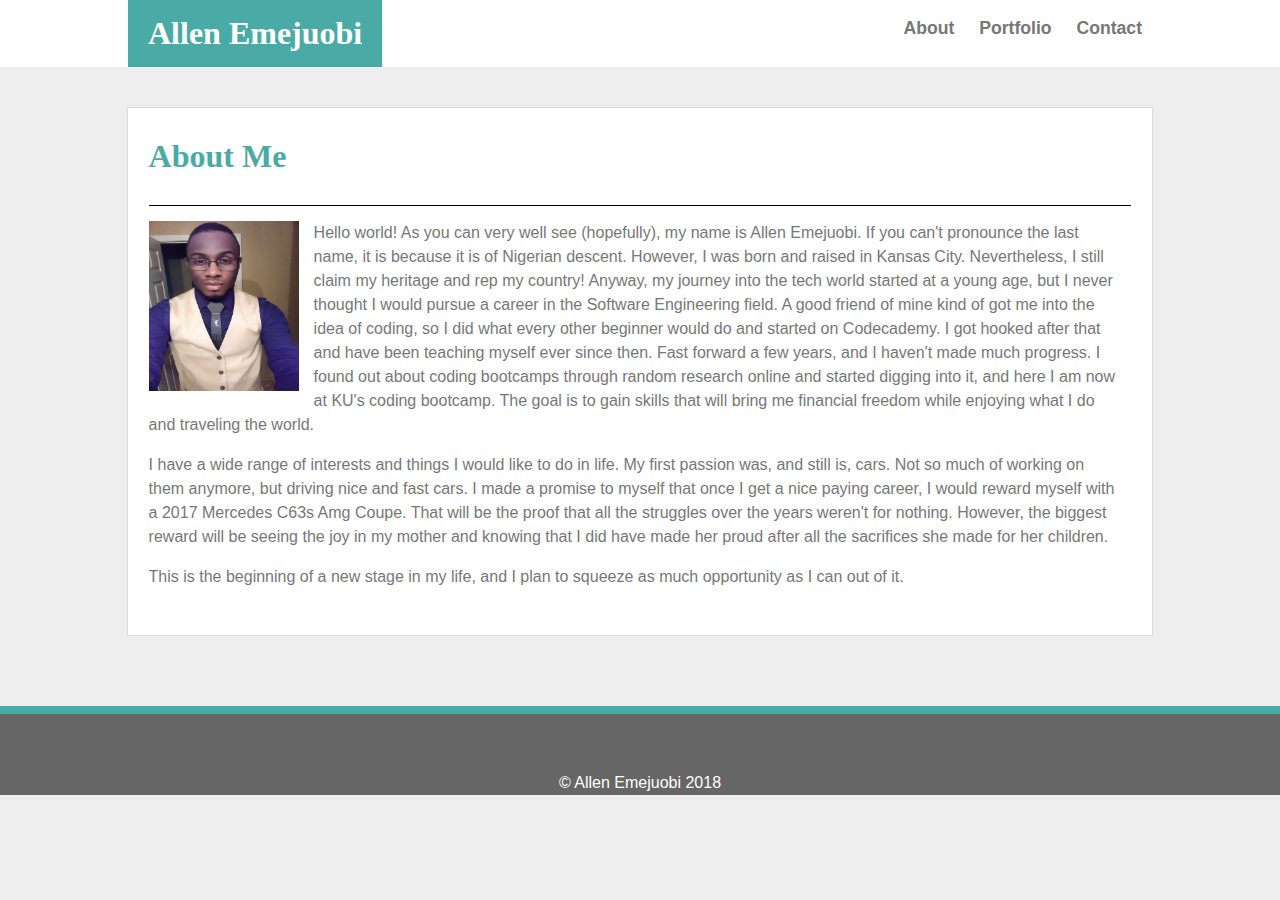
<file: index.html>
<!DOCTYPE html>
<html lang="en-us">

<head>
    <title>Home</title>
    <meta name="viewport" content="width=device-width, initial-scale=1">
    <link rel="stylesheet" type="text/css" href="assets/css/style.css">
</head>

<body>

    <div>
        <header class="clearfix">
            <h1 class="name">Allen Emejuobi</h1>
            <nav>
                <ul>
                    <li><a href="index.html">About</a></li>
                    <li><a href="portfolio.html">Portfolio</a></li>
                    <li><a href="contact.html">Contact</a></li>
                </ul>
            </nav>

        </header>
    </div>

    <div id="container">
        
        <h1 id="aboutMe" class="contentHead">About Me</h1>

        <div class="content">

            <img src="assets/images/allen.jpg" alt="allen" id="allen">
            
            <p>Hello world! As you can very well see (hopefully), my name is Allen Emejuobi. If you can't pronounce the last name, it is because it is of Nigerian descent. However, I was born and raised in Kansas City. Nevertheless, I still claim my heritage and rep my country! Anyway, my journey into the tech world started at a young age, but I never thought I would pursue a career in the Software Engineering field. A good friend of mine kind of got me into the idea of coding, so I did what every other beginner would do and started on Codecademy. I got hooked after that and have been teaching myself ever since then. Fast forward a few years, and I haven't made much progress. I found out about coding bootcamps through random research online and started digging into it, and here I am now at KU's coding bootcamp. The goal is to gain skills that will bring me financial freedom while enjoying what I do and traveling the world.</p>

            <p>I have a wide range of interests and things I would like to do in life. My first passion was, and still is, cars. Not so much of working on them anymore, but driving nice and fast cars. I made a promise to myself that once I get a nice paying career, I would reward myself with a 2017 Mercedes C63s Amg Coupe. That will be the proof that all the struggles over the years weren't for nothing. However, the biggest reward will be seeing the joy in my mother and knowing that I did have made her proud after all the sacrifices she made for her children.</p>

            <p>This is the beginning of a new stage in my life, and I plan to squeeze as much opportunity as I can out of it.</p>

        </div>

    </div>

    <footer>&copy Allen Emejuobi 2018</footer>
</body>

</html>
</file>
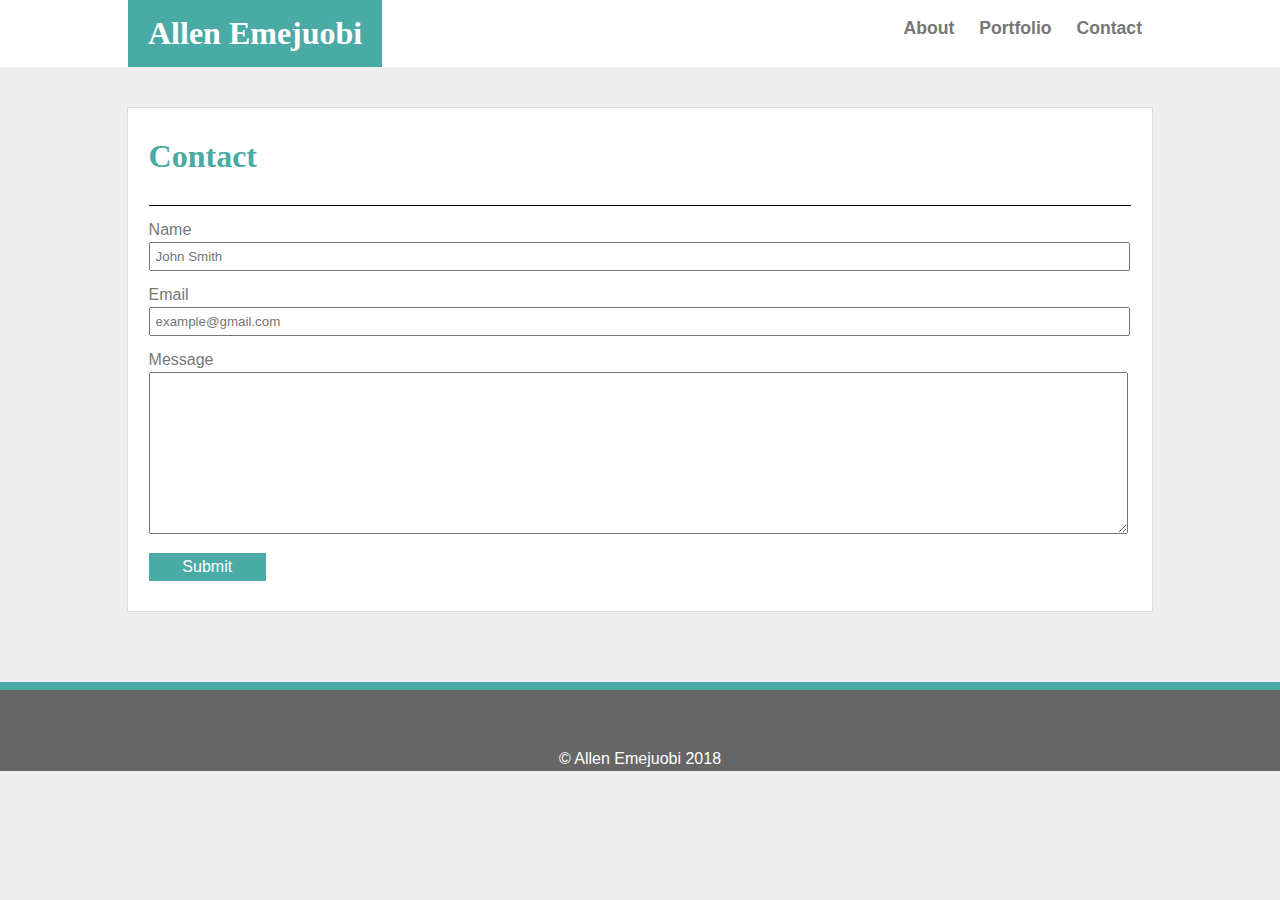
<file: contact.html>
<!DOCTYPE html>
<html lang="en-us">
    <head>
        <title>Home</title>
        <meta name="viewport" content="width=device-width, initial-scale=1">
        <link rel="stylesheet" type="text/css" href="assets/css/style.css">
    </head>
    <body>
        <header class="clearfix">
            <h1 class="name">Allen Emejuobi</h1>
            
            <nav>
                <ul>
                    <li><a href="index.html">About</a></li>
                    <li><a href="portfolio.html">Portfolio</a></li>
                    <li><a href="contact.html">Contact</a></li>
                </ul>
            </nav>
            
        </header>

        <div id="container">
            <h1 id="contact" class="contentHead">Contact</h1>

            <div class="content">
                <form>
                    Name<br/>
                    <input type="text" placeholder="John Smith"><br/>
                    Email<br/>
                    <input type="text" placeholder="example@gmail.com"><br/>
                    Message<br/>
                    <textarea rows="10" cols="100"></textarea><br/>
                    <div id="button">Submit</div>
                </form>
            </div>
        </div>

        <footer>&copy Allen Emejuobi 2018</footer>
    </body>
</html>
</file>
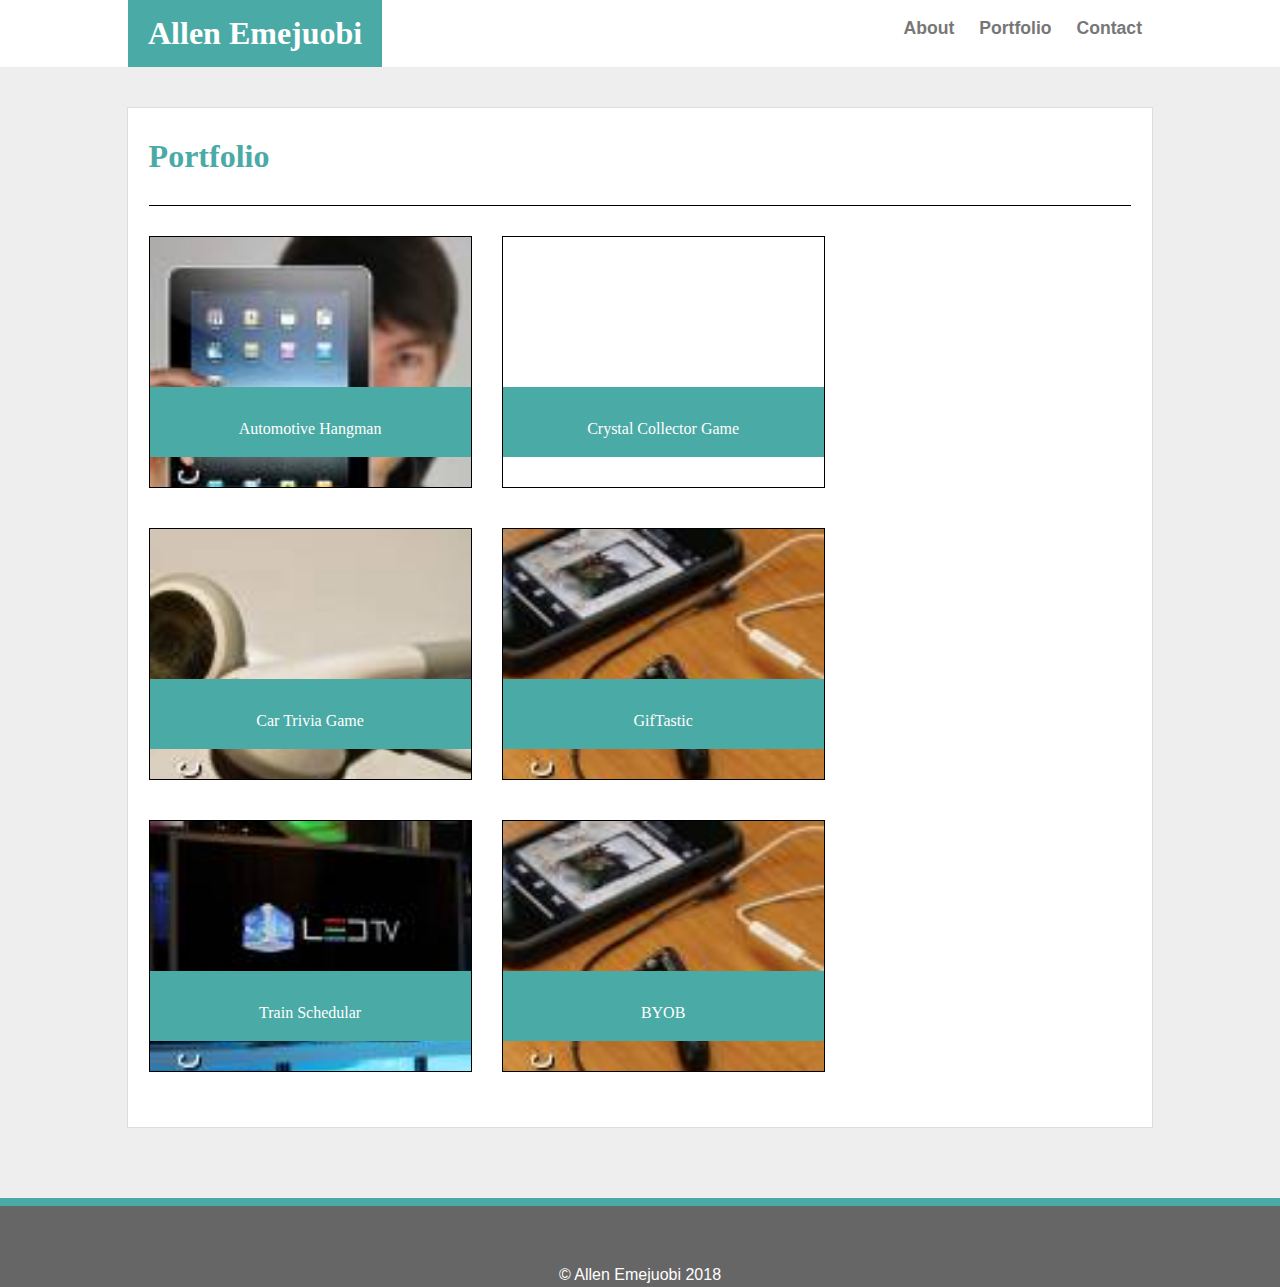
<file: portfolio.html>
<!DOCTYPE html>
<html lang="en-us">
    <head>
        <title>Home</title>
        <meta name="viewport" content="width=device-width, initial-scale=1">
        <link rel="stylesheet" type="text/css" href="assets/css/style.css">
    </head>
    <body>
        <header class="clearfix">
            <h1 class="name">Allen Emejuobi</h1>
            
            <nav>
                <ul>
                    <li><a href="index.html">About</a></li>
                    <li><a href="portfolio.html">Portfolio</a></li>
                    <li><a href="contact.html">Contact</a></li>
                </ul>
            </nav>
            
        </header>

        <div id="container">
            <h1 id="portfolio" class="contentHead">Portfolio</h1>

            <div class="content">
                <div class="projectBox" id="box1">
                    <a href="https://aemejuobi.github.io/Word-Guess-Game/">
                        <div  class="projectTitle">
                            <p>Automotive Hangman</p>
                        </div>
                    </a>
                </div>

                <div class="projectBox" id="box2">
                    <a href="https://aemejuobi.github.io/unit-4-game/">
                        <div  class="projectTitle">
                            <p>Crystal Collector Game</p>
                        </div>
                    </a>
                </div>

                <div class="projectBox" id="box3">
                    <a href="https://aemejuobi.github.io/TriviaGame/">
                        <div  class="projectTitle">
                            <p>Car Trivia Game</p>
                        </div>
                    </a>
                </div>

                <div class="projectBox" id="box4">
                    <a href="https://aemejuobi.github.io/GifTastic/">
                        <div  class="projectTitle">
                            <p>GifTastic</p>
                        </div>
                    </a>
                </div>

                <div class="projectBox" id="box5">
                    <a href="https://aemejuobi.github.io/Train-Scheduler/">
                        <div  class="projectTitle">
                            <p>Train Schedular</p>
                        </div>
                    </a>
                </div>

                <div class="projectBox" id="box6">
                    <a href="https://shannonmh.github.io/Be-Your-Own-Bartender/">
                        <div  class="projectTitle">
                            <p>BYOB</p>
                        </div>
                    </a>
                </div>

            </div>
        </div>

        <footer>&copy Allen Emejuobi 2018</footer>
    </body>
</html>
</file>
<file: assets/css/style.css>
body{
    margin: 0;
    padding: 0;
    overflow-x: hidden;
    background-color: #eee;
    color: #777777;
    font-family: Arial, Helvetica, sans-serif;
    height: 100%;
}

html{
    height: 50%;
}

header{
    background-color: #fff;
    border-color: #cccccc;
}

.clearfix::after{
    content: "";
    display: block;
    clear: both;
}

nav{
    font-size: 1.1em;
    font-family: Arial, Helvetica, sans-serif;
    font-weight: 550;
    float: right;
    margin-right: 10%;
    margin-top: 0;
    height: 65px
}

nav ul{
    padding-left: 0;
    margin-bottom: 29px;
}

nav ul li{
    list-style: none;
    display: inline;
    margin: 10px;
}

nav ul li a{
    text-decoration: none;
    color: #777777;
}

h1{
    font-family: Georgia, 'Times New Roman', Times, serif;
}

.name{
    background-color: #4aaaa5;
    color: white;
    z-index: 1;
    text-align: center;
    float: left;
    margin-left: 10%;
    margin-top: 0;
    margin-bottom: 0;
    padding: 15px 20px 15px 20px;
    text-align: center;
}

#container{
    width: 80%;
    min-height: 100%;
    margin: 0 auto;
    border: 1px solid #dddddd;
    background-color: #fff;
    margin-top: 40px;
    margin-bottom: 70px;
}

.contentHead{
    padding: 15px 10px 15px 0px;
    width: 95%;
    margin: 15px auto;
    color: #4aaaa5;
}

.content{
    width: 95%;
    margin: 15px auto;
    border-top: 1px solid black;
    padding: 15px 10px 15px 0px;
    overflow: auto;
}

#aboutMe{
    color: #4aaaa5;
}

#allen{
    width: 150px;
    height: 170px;
    float: left;
    margin-right: 15px;
}

p{
    margin-top: 0;
    line-height: 1.5;
}

footer{
    width: 100%;
    background-color:#666666;
    border-top: 8px solid #4aaaa5;
    padding-top: 60px;
    padding-bottom: 1px;
    height: 20px;
    color: white;
    text-align: center;
    font-family: Arial, Helvetica, sans-serif;
    margin-top: 0px;
}

/*Portfolio Styling*/

.projectBox{
    width: 33%;
    height: 250px;
    border: 1px solid black;
    float: left;
    margin: 15px 30px 25px 0;
    background-repeat: no-repeat;
    background-size: cover;
}

.projectTitle{
    width: 100%;
    height: 50px;
    padding-top: 10px;
    padding-bottom: 10px;
    background-color: #4aaaa5;
    text-align: center;
    color: #ffffff;
    position: relative;
    margin: 150px 0 31px 0;
    overflow: hidden;
}

.projectTitle p{
    margin-top: 20px;
    font-family: Georgia, 'Times New Roman', Times, serif;
}

#box1{
    background-image: url(../images/ipad.jpg);
    background-repeat: no-repeat;
}

#box2{
    background-image: url(https://media.giphy.com/media/l3q2RgN7WUjeUUXm0/giphy.gif);
    background-repeat: no-repeat;
}

#box3{
    background-image: url(../images/earphones.jpg);
    background-repeat: no-repeat;
}

#box4{
    background-image: url(../images/phone.jpg);
    background-repeat: no-repeat;
}

#box5{
    background-image: url(../images/tv.jpg);
    
}

#box6{
    background-image: url(../images/phone.jpg);
    background-repeat: no-repeat;
}

a{
    text-decoration-line: none;
}

/*Contact Styling*/

input{
    margin: 3px 0 15px 0;
    width: 100%;
    padding: 5px 0 5px 5px;
}

textarea{
    margin: 3px 0 15px 0;
    width: 100%;
    padding: 5px 0 5px 5px;
}

#button{
    background-color: #4aaaa5;
    padding: 5px 10px 5px 10px;
    font-family: Arial, Helvetica, sans-serif;
    color: #ffffff;
    width: 10%;
    text-align: center;
}

@media screen and (max-width: 980px){
    #container{
        width: 60%;
        margin: 0 auto;
        margin-top: 40px;
        margin-bottom: 70px;
        margin-left: 94px;
    }

    .content{
        border-top: 1px solid black;
    }

    .projectBox{
        margin: 15px 30px 25px 50px;
    }
}

@media screen and (max-width: 768px){
    #container{
        width: 95%;
        margin: 40px auto 100px auto;
    }

    .name{
        margin-left: 2.1%;
    }

    nav{
        margin-right: 2.1%;
    }

    #allen{
        width: 250px;
        height: 250px;
    }

    .projectBox{
        margin: 15px 20px 25px 0 ;
        padding: 0;
        float: none;
        display: inline-block;
        width: 300px;
        height: 250px;
    }
}

@media screen and (max-width: 640px){
    #container{
        width: 80%;
    }

    .content{
        padding-right: 0;
        overflow: hidden;
    }
    
    .name{
        width: 100%;
        margin: 0;
        text-align: center;
        padding-right: 0;
        padding-left: 0;
    }
    
    nav{
        width: 100%;
        margin: 0;
    }

    nav ul{
        text-align: center;
        margin: 20px auto;
    }

    #allen{
        float: none;
        width: 100%;
        height: 400px;
    }

    p{
        line-height: 2;
    }

    .projectBox{
        float: none;
        width: 100%;
    }

    .contentHead{
        padding-right: 0;
    }

    input{
        width: 97%;
    }
    
    textarea{
        margin: 3px 0 15px 0;
        width: 98%;
        padding: 5px 0 5px 5px;
    }
    
    #button{
        background-color: #4aaaa5;
        padding: 5px 22px 5px 10px;
        font-family: Arial, Helvetica, sans-serif;
        color: #ffffff;
        width: 10%;
        text-align: center;
    }
}
</file>
